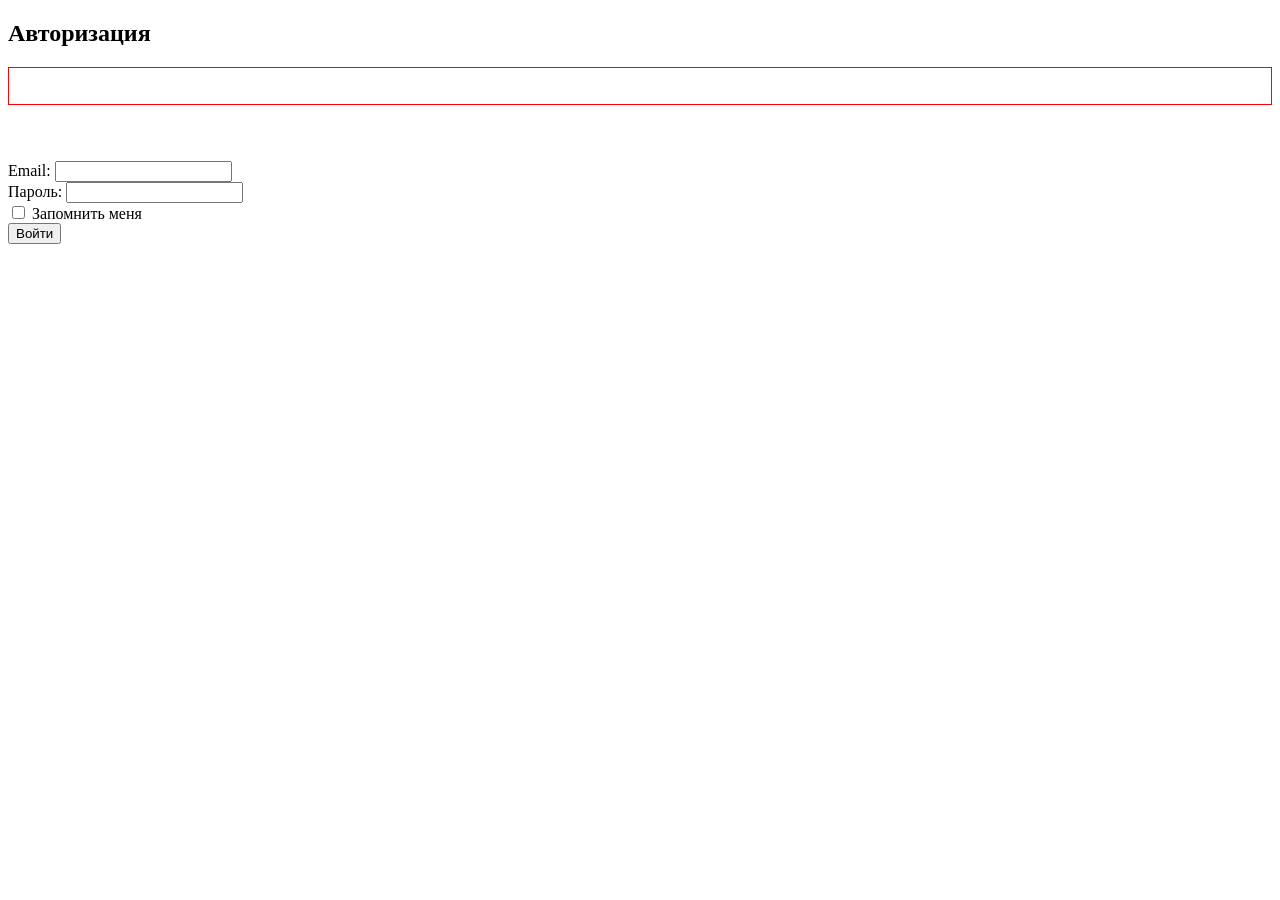
<file: src/main/resources/templates/index.html>
<!DOCTYPE html>
<html xmlns:th="http://www.thymeleaf.org" xmlns:sec="http://www.thymeleaf.org/extras/spring-security" lang="ru">
<head>
    <meta charset="UTF-8">
    <link rel="stylesheet" th:href="@{/css/style.css}">
    <title>Вход</title>
</head>
<body>
<div class="container">
    <h2>Авторизация</h2>
    <form th:action="@{/login}" method="post">

        <div th:if="${error != null}" style="color: red; padding: 10px; border: 1px solid red; margin-bottom: 10px;">
            <p th:text="${error}"></p>
        </div>

        <div th:if="${message != null}" style="color: green; padding: 10px; margin-bottom: 10px;">
            <p th:text="${message}"></p>
        </div>

        <div>
            <label>Email:</label>
            <input type="text" name="username">
        </div>
        <div>
            <label>Пароль:</label>
            <input type="password" name="password">
        </div>

        <div>
            <input type="checkbox" name="remember-me" id="remember-me">
            <label for="remember-me">Запомнить меня</label>
        </div>

        <button type="submit">Войти</button>
    </form>
</div>
</body>
</html>
</file>
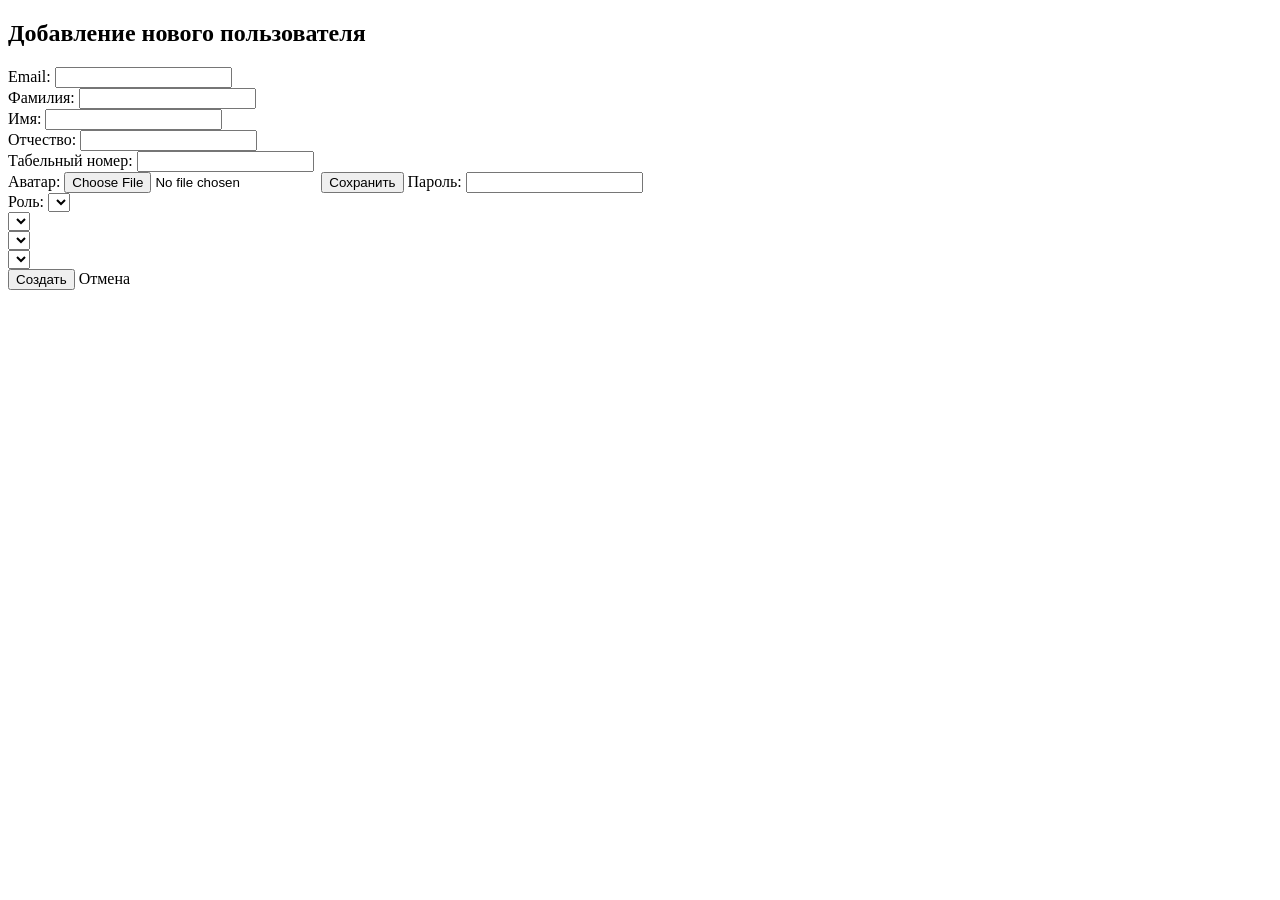
<file: src/main/resources/templates/add_user.html>
<!DOCTYPE html>
<html xmlns:th="http://www.thymeleaf.org" xmlns:sec="http://www.thymeleaf.org/extras/spring-security" lang="ru">
<head>
    <meta charset="UTF-8">
    <link rel="stylesheet" th:href="@{/css/style.css}">
    <title>Добавление нового пользователя</title>
</head>
<body>
<div class="container">
    <h2>Добавление нового пользователя</h2>
    <div th:if="${error}" style="color: red;">
        <p th:text="${error}"></p>
    </div>

    <!--<form th:action="@{/admin/users/create}" th:object="${user}" method="post">-->
    <!--</form>-->
    <form th:action="@{/admin/users/create}" th:object="${user}" method="post" enctype="multipart/form-data">

        <label>Email:</label>
        <input type="text" th:field="*{email}" required><br>
        <label>Фамилия:</label>
        <input type="text" th:field="*{surname}" required><br>
        <label>Имя:</label>
        <input type="text" th:field="*{firstName}" required><br>
        <label>Отчество:</label>
        <input type="text" th:field="*{patronymic}" required><br>
        <label>Табельный номер:</label>
        <input type="text" th:field="*{personnelNumber}" required><br>
        <label>Аватар:</label>
        <input type="file" name="file">
        <button type="submit">Сохранить</button>
        <label>Пароль:</label>
        <input type="password" th:field="*{password}" required><br>
        <label>Роль:</label>
        <select th:field="*{role}">
            <option th:each="r : ${roles}"
                    th:value="${r.id}"
                    th:text="${r.role}">
            </option>
        </select><br>
        <select th:field="*{train}">
            <option th:each="t : ${trains}"
                    th:value="${t.id}"
                    th:text="${t.train}">
            </option>
        </select><br>
        <select th:field="*{qualificationClass}">
            <option th:each="q : ${qualification_classes}"
                    th:value="${q.id}"
                    th:text="${q.qualificationClass}">
            </option>
        </select><br>
        <select th:field="*{profession}">
            <option th:each="p : ${professions}"
                    th:value="${p.id}"
                    th:text="${p.profession}">
            </option>
        </select><br>

        <button type="submit">Создать</button>
        <a th:href="@{/admin/users}">Отмена</a>
    </form>
</div>
</body>
</html>
</file>
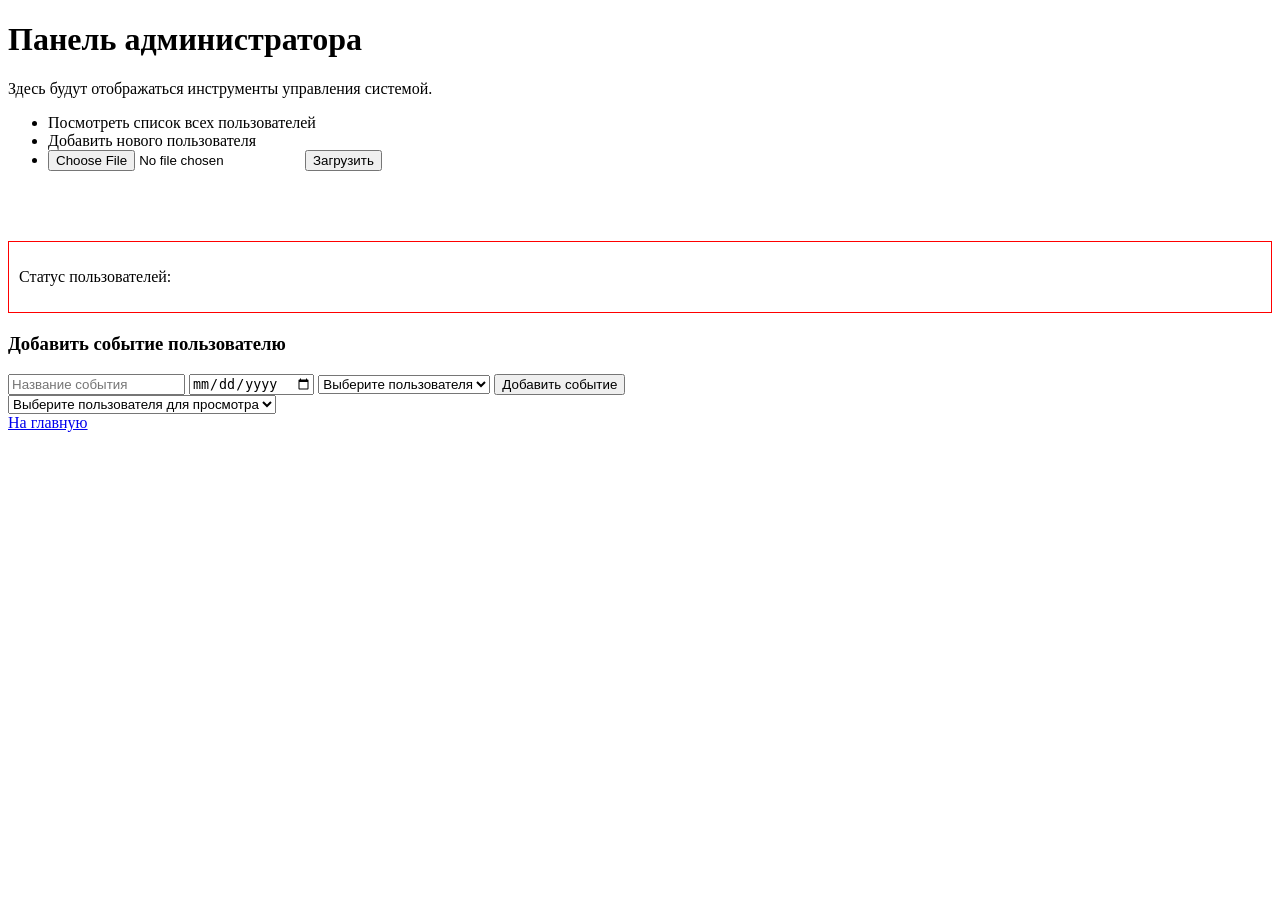
<file: src/main/resources/templates/admin_panel.html>
<!DOCTYPE html>
<html xmlns:th="http://www.thymeleaf.org" xmlns:sec="http://www.thymeleaf.org/extras/spring-security" lang="ru">
<head>
    <meta charset="UTF-8">
    <meta name="_csrf" th:content="${_csrf.token}"/>
    <meta name="_csrf_header" th:content="${_csrf.headerName}"/>
    <link rel="stylesheet" th:href="@{/css/style.css}">
    <title>Админ-панель</title>
</head>
<body>
<div class="container">
    <h1>Панель администратора</h1>
    <p>Здесь будут отображаться инструменты управления системой.</p>

    <ul>
        <li>
            <a th:href="@{/admin/users}">Посмотреть список всех пользователей</a>
        </li>
        <li>
            <a th:href="@{/admin/users/add}">Добавить нового пользователя</a>
        </li>
        <li>
            <form th:action="@{/files/upload}" method="post" enctype="multipart/form-data">
                <input type="file" name="file"/>
                <button type="submit">Загрузить</button>
            </form>
        </li>
    </ul>
    <br>
    <!--    <h3>Выбор пользователя (Отладка)</h3>-->
    <!--    <p th:text="'Всего пользователей в списке: ' + (${allUsers != null} ? ${allUsers.size()} : 'null')"></p>-->

    <!--    <select name="userEmail" required>-->
    <!--        <option value="" disabled selected>Выберите пользователя</option>-->
    <!--        <option th:each="u : ${allUsers}"-->
    <!--                th:value="${u.email}"-->
    <!--                th:text="${u.surname} + ' ' + ${u.firstName}">-->
    <!--        </option>-->
    <!--    </select>-->
    <br>
    <br>
    <div class="add-event-form">
        <div style="border: 1px solid red; padding: 10px; margin-bottom: 20px;">
            <p>Статус пользователей:
                <span th:text="${allUsers != null ? 'Список получен, размер: ' + allUsers.size() : 'Список ПУСТ'}"></span>
            </p>
        </div>
        <h3>Добавить событие пользователю</h3>
        <form th:action="@{/events/add}" method="post">
            <input type="hidden" th:name="${_csrf.parameterName}" th:value="${_csrf.token}"/>

            <input type="text" name="title" placeholder="Название события" required>
            <input type="date" name="date" required>
            <select name="userEmail" required>
                <option value="" disabled selected>Выберите пользователя</option>
                <option th:each="u : ${allUsers}"
                        th:value="${u.email}"
                        th:text="${u.surname} + ' ' + ${u.firstName}"></option>
            </select>

            <button type="submit">Добавить событие</button>
        </form>
        <select id="userSelector" onchange="loadEvents()">
            <option value="" disabled selected>Выберите пользователя для просмотра</option>
            <option th:each="u : ${allUsers}" th:value="${u.email}" th:text="${u.surname}"></option>
        </select>

        <div id="eventsList"></div>
        <!--        <div id="editForm" style="display:none;">-->
        <!--            <input type="hidden" id="editId">-->
        <!--            <input type="text" id="editTitle">-->
        <!--            <input type="date" id="editDate">-->
        <!--            <button onclick="saveEvent()">Сохранить</button>-->
        <!--        </div>-->
    </div>
    <div id="editForm" style="display:none; border: 1px solid #ccc; padding: 15px; margin-top: 20px;">
        <h3>Редактировать событие</h3>
        <input type="hidden" id="editId">
        <input type="text" id="editTitle" placeholder="Новое название">
        <input type="date" id="editDate">
        <button onclick="saveEvent()">Сохранить</button>
        <button onclick="document.getElementById('editForm').style.display='none'">Отмена</button>
    </div>
    <a href="/home">На главную</a>
</div>
<script>
    function getCsrfHeader() {
        return document.querySelector('meta[name="_csrf_header"]').content;
    }

    function getCsrfToken() {
        return document.querySelector('meta[name="_csrf"]').content;
    }

    function saveEvent() {
        const eventData = {
            id: document.getElementById('editId').value,
            title: document.getElementById('editTitle').value,
            date: document.getElementById('editDate').value
        };

        fetch('/admin/events/update', {
            method: 'POST',
            headers: {
                'Content-Type': 'application/json',
                [getCsrfHeader()]: getCsrfToken() // Динамически подставляем имя и токен
            },
            body: JSON.stringify(eventData)
        })
            .then(response => {
                if (!response.ok) throw new Error('Ошибка: ' + response.status);
                document.getElementById('editForm').style.display = 'none';
                loadEvents();
            })
            .catch(error => console.error("Ошибка при сохранении:", error));
    }

    function loadEvents() {
        const email = document.getElementById('userSelector').value;
        const container = document.getElementById('eventsList');

        fetch('/admin/events/get?email=' + encodeURIComponent(email))
            .then(response => response.json())
            .then(data => {
                container.innerHTML = '<h3>События пользователя:</h3>';
                if (data.length === 0) {
                    container.innerHTML += '<p>Событий нет</p>';
                } else {
                    let html = '<table border="1"><tr><th>Название</th><th>Дата</th><th>Действия</th></tr>';
                    data.forEach(e => {
                        html += `<tr>
                            <td>${e.title}</td>
                            <td>${e.eventDate}</td>
                            <td>
                                 <button type="button"onclick="editEvent(${e.id}, '${e.title}', '${e.eventDate}')">Ред.</button>
                                 <button type="button"onclick="deleteEvent(${e.id})" style="color:red;">Удалить</button>
                            </td>
                        </tr>`;
                    });
                    html += '</table>';
                    container.innerHTML += html;
                }
            });
    }

    // Функция заполнения формы и открытия её
    function editEvent(id, title, date) {
        document.getElementById('editId').value = id;
        document.getElementById('editTitle').value = title;
        document.getElementById('editDate').value = date;
        document.getElementById('editForm').style.display = 'block';
    }

    // Функция отправки обновленных данных
    // function saveEvent() {
    //     console.log("Кнопка нажата!"); // Проверьте, появляется ли это в F12 -> Console
    //
    //     const eventData = {
    //         id: document.getElementById('editId').value,
    //         title: document.getElementById('editTitle').value,
    //         date: document.getElementById('editDate').value
    //     };
    //
    //     console.log("Данные для отправки:", eventData);
    //
    //     fetch('/admin/events/update', {
    //         method: 'POST',
    //         headers: {
    //             'Content-Type': 'application/json',
    //             'X-XSRF-TOKEN': getCsrfToken()
    //         },
    //         body: JSON.stringify(eventData)
    //     }).then(response => {
    //         if (response.ok) {
    //             document.getElementById('editForm').style.display = 'none';
    //             loadEvents();
    //         } else {
    //             alert("Ошибка сохранения:", response.status);
    //         }
    //     });
    // }

    function deleteEvent(id) {
        if (confirm('Удалить событие?')) {
            fetch('/admin/events/delete/' + id, {
                method: 'POST',
                headers: {
                    [getCsrfHeader()]: getCsrfToken()
                }
            }).then(() => loadEvents());
        }
    }
</script>
</body>
</html>
</file>
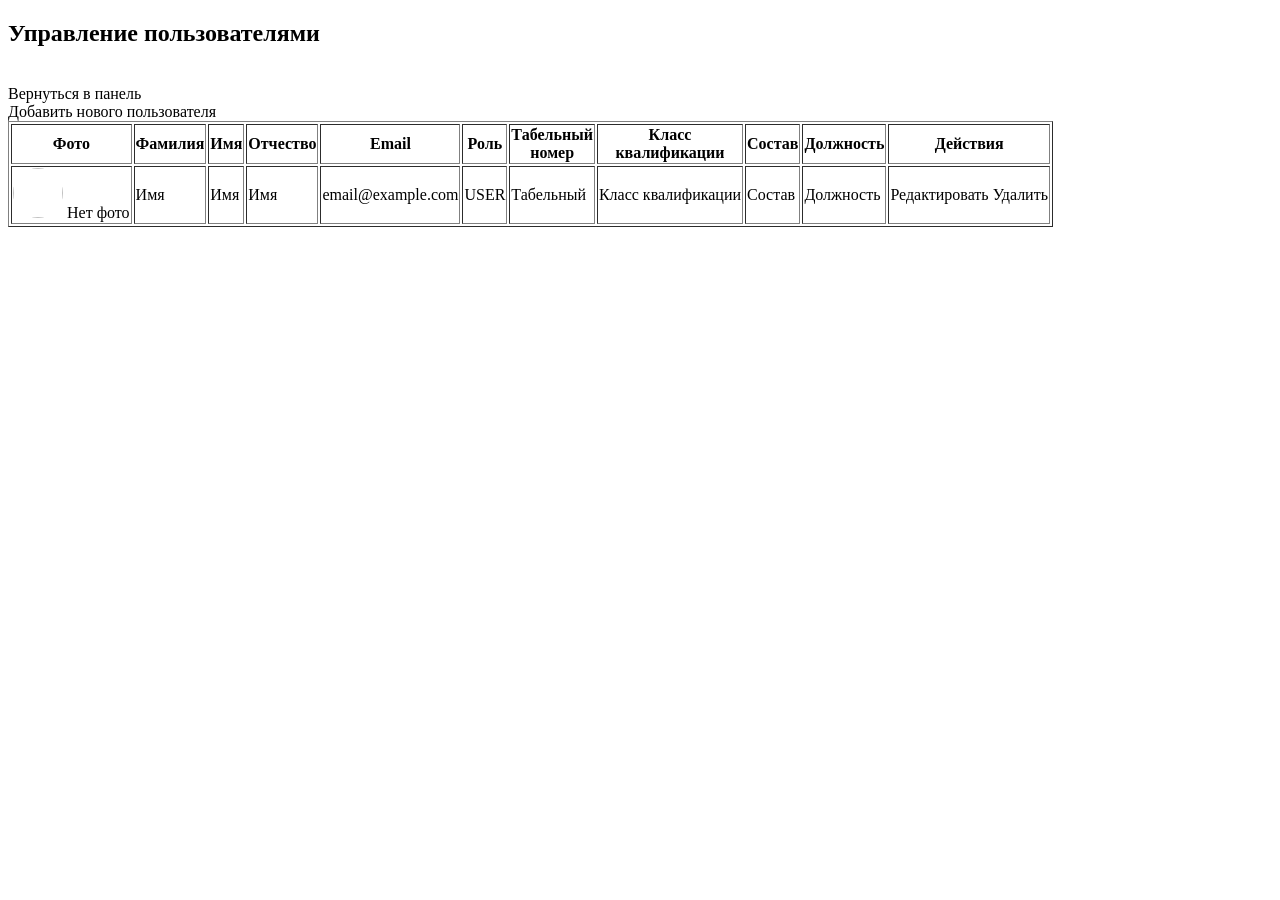
<file: src/main/resources/templates/admin_users_list.html>
<!DOCTYPE html>
<html xmlns:th="http://www.thymeleaf.org"
      xmlns:sec="http://www.thymeleaf.org/extras/spring-security">
<head>
    <meta charset="UTF-8">
    <link rel="stylesheet" th:href="@{/css/style.css}">
    <title>Список пользователей</title>
</head>
<body>
<div class="container">
    <h2>Управление пользователями</h2>
    <br>
    <a th:href="@{/admin}">Вернуться в панель</a>
    <br>
    <a th:href="@{/admin/users/add}">Добавить нового пользователя</a>
    <br>
    <table border="1">
        <thead>
        <tr>
            <th>Фото</th>
            <!--            <th>ID</th>-->
            <th>Фамилия</th>
            <th>Имя</th>
            <th>Отчество</th>
            <th>Email</th>
            <th>Роль</th>
            <th>Табельный<br>номер</th>
            <th>Класс<br>квалификации</th>

            <th>Состав</th>
            <th>Должность</th>
            <th>Действия</th>
        </tr>
        </thead>
        <tbody>
        <tr th:each="u : ${users}">
            <td>
                <img th:if="${u.avatar}" th:src="@{${u.avatar}}" style="width: 50px; height: 50px; border-radius: 50%;">
                <span th:unless="${u.avatar}">Нет фото</span>
            </td>
            <!--            <td th:text="${u.id}">1</td>-->
            <td th:text="${u.surname}">Имя</td>
            <td th:text="${u.firstName}">Имя</td>
            <td th:text="${u.patronymic}">Имя</td>
            <td th:text="${u.email}">email@example.com</td>
            <td th:text="${u.role?.role}">USER</td>
            <td th:text="${u.personnelNumber}">Табельный</td>
            <td th:text="${u.qualificationClass?.qualificationClass}">Класс квалификации</td>
            <td th:text="${u.train?.train}">Состав</td>
            <td th:text="${u.profession?.profession}">Должность</td>

            <td>
                <a th:href="@{/admin/users/edit/{id}(id=${u.id})}">Редактировать</a>

                <a sec:authorize="hasRole('ADMIN')"
                   th:href="@{/admin/users/delete/{id}(id=${u.id})}"
                   onclick="return confirm('Вы уверены, что хотите удалить пользователя?')">Удалить</a>
            </td>
        </tr>
        </tbody>
    </table>
    <br>
</div>
</body>
</html>
</file>
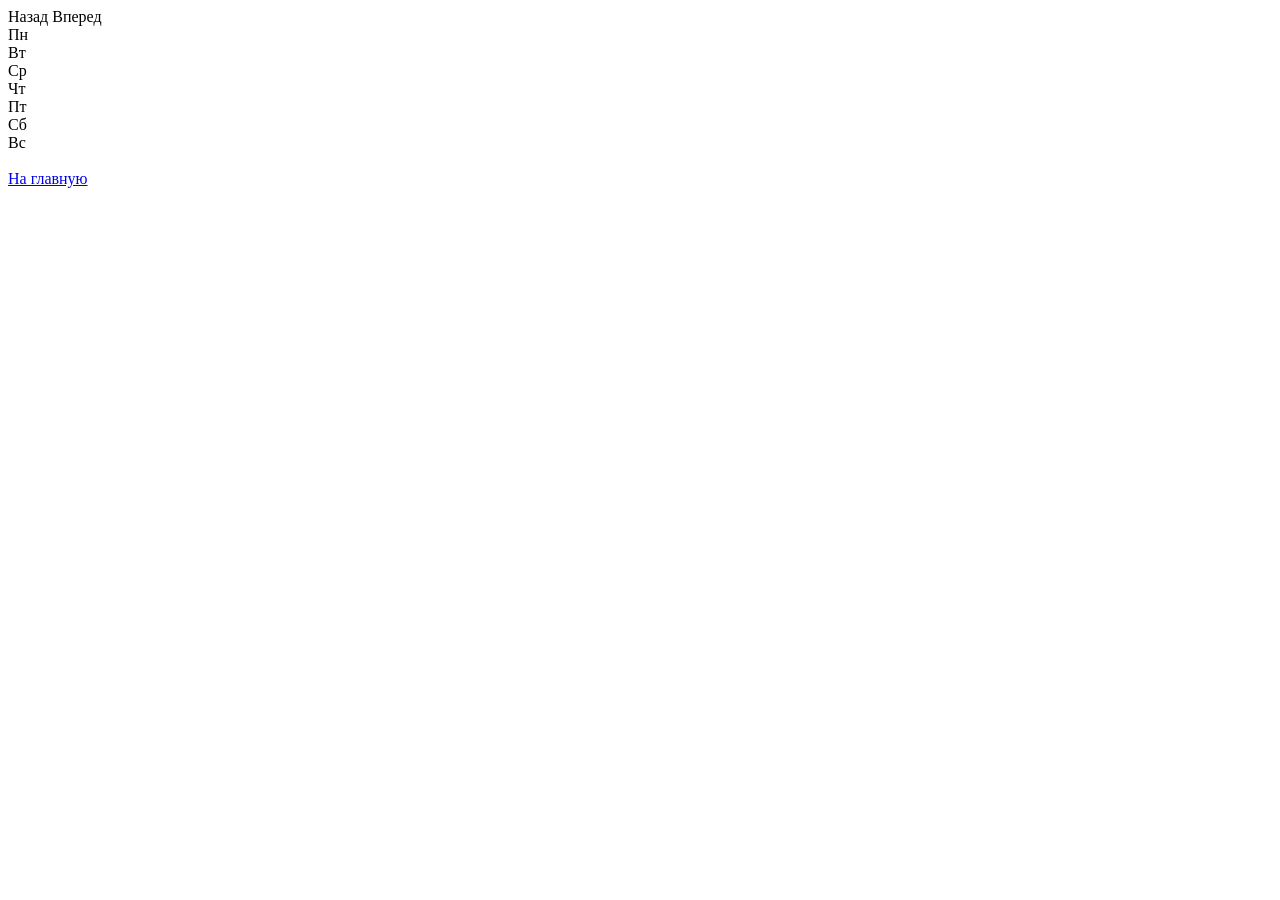
<file: src/main/resources/templates/calendar.html>
<!DOCTYPE html>
<html xmlns:th="http://www.thymeleaf.org" xmlns:sec="http://www.thymeleaf.org/extras/spring-security" lang="ru">
<head>
    <meta charset="UTF-8">
    <meta name="_csrf" th:content="${_csrf.token}"/>
    <meta name="_csrf_header" th:content="${_csrf.headerName}"/>
    <link rel="stylesheet" th:href="@{/css/style.css}">
    <title>Календарь</title>
</head>
<body>
<div class="container">

    <div class="header">
        <a th:href="@{/calendar(year=${month == 1 ? year-1 : year}, month=${month == 1 ? 12 : month-1})}">Назад</a>
        <span th:text="${month} + ' / ' + ${year}"></span>
        <a th:href="@{/calendar(year=${month == 12 ? year+1 : year}, month=${month == 12 ? 1 : month+1})}">Вперед</a>
    </div>

    <div class="grid" id="calendarGrid">
        <div class="day-header">Пн</div>
        <div class="day-header">Вт</div>
        <div class="day-header">Ср</div>
        <div class="day-header">Чт</div>
        <div class="day-header">Пт</div>
        <div class="day-header">Сб</div>
        <div class="day-header">Вс</div>
    </div>
    <br>
    <a href="/home">На главную</a>
</div>

<script th:inline="javascript">
    const year = [[${year}]];
    const month = [[${month}]];
    const today = new Date();
    const canEdit = [[${canEdit}]]; // Получаем true/false из Java
    // Получаем список событий из модели
    const events = /*[[${events}]]*/ [];

    const grid = document.getElementById('calendarGrid');
    // Вычисляем смещение, чтобы календарь начинался с нужного дня недели
    const firstDay = new Date(year, month - 1, 1).getDay();
    const offset = (firstDay === 0) ? 6 : firstDay - 1;

    for (let i = 0; i < offset; i++) {
        const emptyDiv = document.createElement('div');
        emptyDiv.className = 'day empty';
        grid.appendChild(emptyDiv);
    }

    const daysInMonth = new Date(year, month, 0).getDate();
    for (let i = 1; i <= daysInMonth; i++) {
        const div = document.createElement('div');
        div.className = 'day';
        div.innerHTML = `<strong>${i}</strong>`; // День месяца

        // Ищем события для этого конкретного дня
        const currentDate = `${year}-${String(month).padStart(2, '0')}-${String(i).padStart(2, '0')}`;
        const dayEvents = events.filter(e => e.eventDate === currentDate);

        // Отрисовываем события внутри ячейки
        dayEvents.forEach(e => {
            // Достаем токены безопасности из мета-тегов
            const csrfToken = document.querySelector('meta[name="_csrf"]').content;
            // Используем относительный путь, который Spring точно поймет
            const deleteUrl = 'admin/events/delete/' + e.id;
            const canEdit = [[${canEdit}]];

            div.innerHTML += `<div class="event-item"><span>${e.title}</span>`;

            // Кнопка добавляется только если canEdit == true
            if (canEdit) {
                div.innerHTML += `
            <form action="${deleteUrl}" method="post" style="display:inline;">
                <input type="hidden" name="_csrf" value="${csrfToken}">
                <button type="submit" style="color:red; cursor:pointer;">x</button>
            </form>`;
            }
            div.innerHTML += `</div>`;
        });

        if (i === today.getDate() && month === today.getMonth() + 1 && year === today.getFullYear()) {
            div.classList.add('today');
        }
        grid.appendChild(div);
    }
</script>

</body>
</html>
</file>
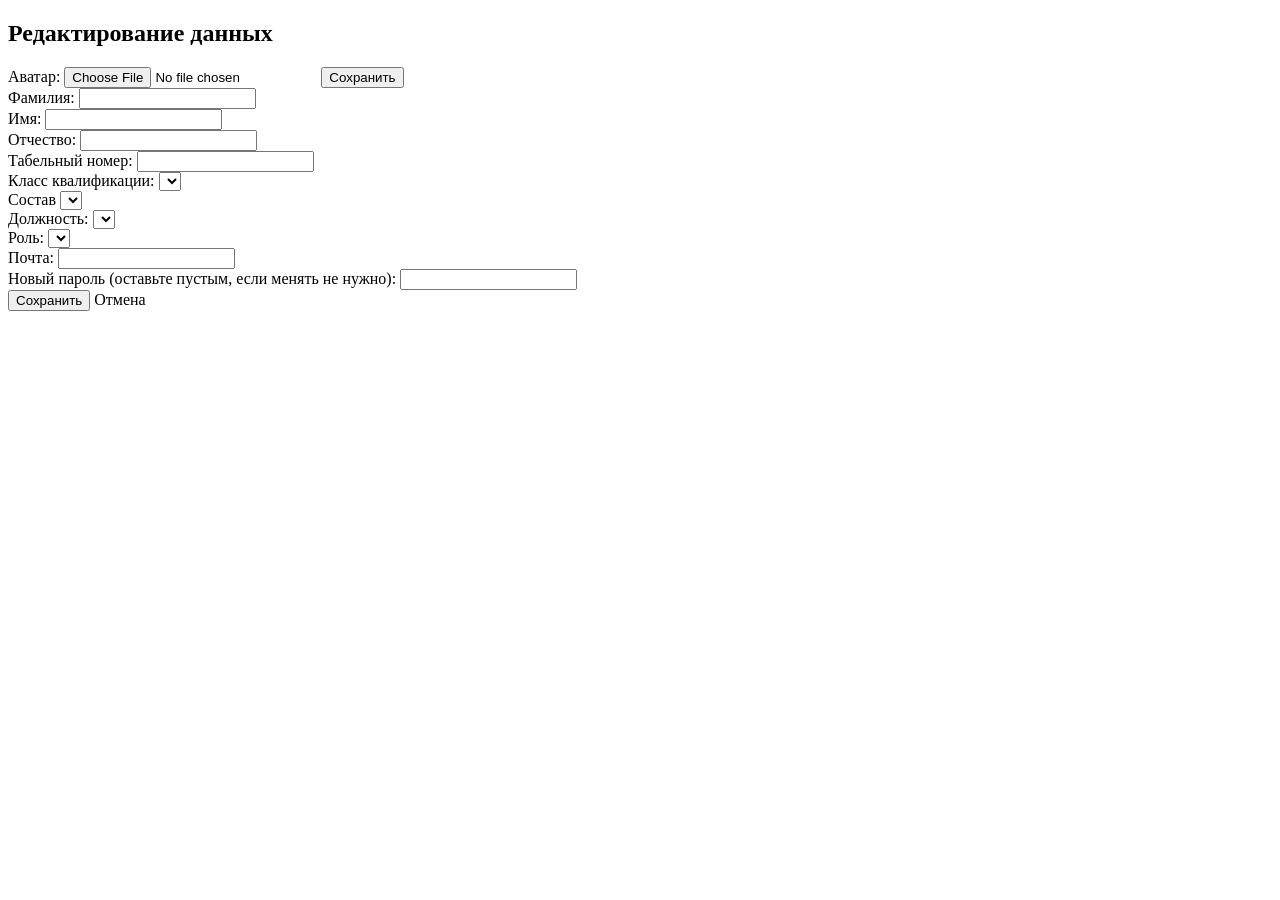
<file: src/main/resources/templates/edit_user.html>
<!DOCTYPE html>
<html xmlns:th="http://www.thymeleaf.org">
<head>
    <meta charset="UTF-8">
    <link rel="stylesheet" th:href="@{/css/style.css}">
    <title>Редактирование</title>
</head>
<body>
<div class="container">

    <h2>Редактирование данных</h2>

    <form th:action="@{/admin/users/update}" th:object="${user}" method="post" enctype="multipart/form-data">

        <input type="hidden" th:field="*{id}">
        <div>
            <label>Аватар:</label>
            <input type="file" name="file" accept="image/*">
            <button type="submit">Сохранить</button>
        </div>
        <div>
            <label>Фамилия:</label>
            <input type="text" th:field="*{surname}">
        </div>
        <div>
            <label>Имя:</label>
            <input type="text" th:field="*{firstName}">
        </div>
        <div>
            <label>Отчество:</label>
            <input type="text" th:field="*{patronymic}">
        </div>
        <div>
            <label>Табельный номер:</label>
            <input type="text" th:field="*{personnelNumber}">
        </div>
        <div>
            <label>Класс квалификации:</label>
            <select th:field="*{qualificationClass}">
                <option th:each="q : ${qualification_classes}"
                        th:value="${q.id}"
                        th:text="${q.qualificationClass}">
                </option>
            </select>
        </div>
        <div>
            <label>Состав</label>
            <select th:field="*{train}">
                <option th:each="t : ${trains}"
                        th:value="${t.id}"
                        th:text="${t.train}">
                </option>
            </select>
        </div>
        <div>
            <label>Должность:</label>
            <select th:field="*{profession}">
                <option th:each="p : ${professions}"
                        th:value="${p.id}"
                        th:text="${p.profession}">
                </option>
            </select>
        </div>
        <div>
            <label>Роль:</label>
            <label>
                <select th:field="*{role}">
                    <option th:each="r : ${roles}"
                            th:value="${r.id}"
                            th:text="${r.role}">
                    </option>
                </select>
            </label>
        </div>
        <div>
            <label>Почта:</label>
            <input type="text" th:field="*{email}">
        </div>
        <div>
            <label>Новый пароль (оставьте пустым, если менять не нужно):</label>
            <input type="password" th:field="*{password}">
        </div>


        <button type="submit">Сохранить</button>
        <a th:href="@{/admin/users}">Отмена</a>
    </form>
</div>
</body>
</html>
</file>
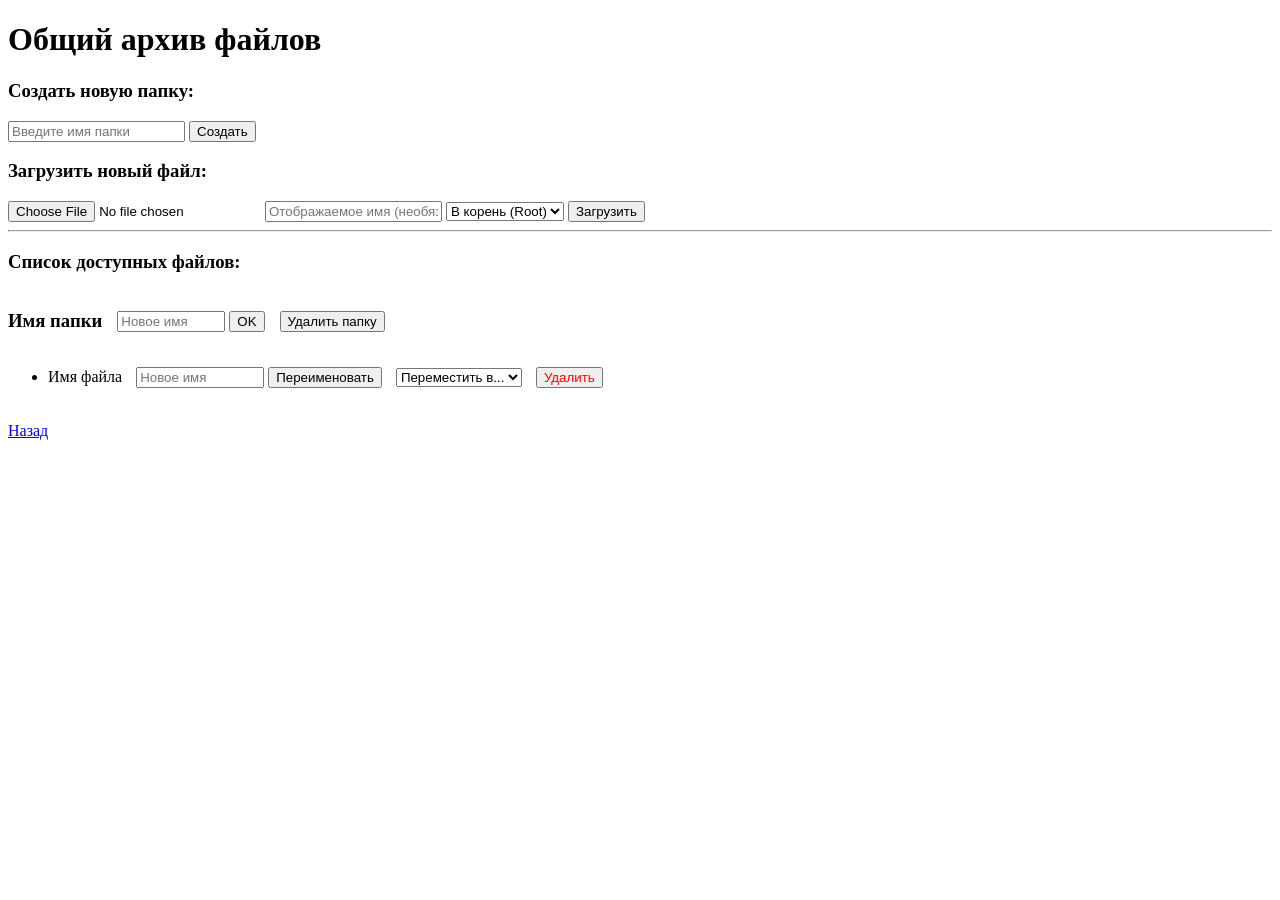
<file: src/main/resources/templates/file-list.html>
<!DOCTYPE html>
<html xmlns:th="http://www.thymeleaf.org" xmlns:sec="http://www.thymeleaf.org/extras/spring-security" lang="ru">
<head>
    <link rel="stylesheet" th:href="@{/css/style.css}">
    <title>Список файлов</title>
</head>
<body>
<div class="container">

    <h1>Общий архив файлов</h1>

    <div sec:authorize="hasAnyRole('ADMIN', 'MANAGER')">
        <h3>Создать новую папку:</h3>
        <form th:action="@{/files/create-folder}" method="post">
            <input type="text" name="folderName" placeholder="Введите имя папки" required/>
            <button type="submit">Создать</button>
        </form>
    </div>

    <div sec:authorize="hasAnyRole('ADMIN', 'MANAGER')">
        <h3>Загрузить новый файл:</h3>
        <form th:action="@{/files/upload}" method="post" enctype="multipart/form-data">
            <input type="file" name="file" required/>
            <input type="text" name="aliasName" placeholder="Отображаемое имя (необязательно)"/>
            <select name="targetFolder">
                <option value="Root">В корень (Root)</option>
                <option th:each="entry : ${fileStructure}"
                        th:if="${entry.key != 'Root'}"
                        th:value="${entry.key}"
                        th:text="${entry.key}"></option>
            </select>

            <button type="submit">Загрузить</button>
        </form>
    </div>

    <hr>

    <h3>Список доступных файлов:</h3>
    <div th:each="entry : ${fileStructure}">
        <div style="display: flex; align-items: center; gap: 15px;">
            <h3 th:text="${entry.key}">Имя папки</h3>
            <div sec:authorize="hasAnyRole('ADMIN', 'MANAGER')" th:if="${entry.key != 'Root'}">
                <form th:action="@{/files/rename-folder}" method="post" style="display: inline;">
                    <input type="hidden" name="oldName" th:value="${entry.key}"/>
                    <input type="text" name="newName" placeholder="Новое имя" required style="width: 100px;"/>
                    <button type="submit">OK</button>
                </form>
            </div>
            <div sec:authorize="hasAnyRole('ADMIN', 'MANAGER')">
                <form th:if="${entry.key != 'Root'}" th:action="@{/files/delete-folder}" method="post">
                    <input type="hidden" name="folderName" th:value="${entry.key}"/>
                    <button type="submit" onclick="return confirm('Удалить папку со всеми файлами?')">Удалить папку
                    </button>
                </form>
            </div>
        </div>

        <ul>
            <li th:each="file : ${entry.value}" style="margin-bottom: 5px;">
                <a th:href="@{/files/download/{folder}/{filename}(folder=${entry.key}, filename=${file})}"
                   th:text="${aliasMap[file.trim()] ?: file}"
                   target="_blank">Имя файла</a>

                <form sec:authorize="hasAnyRole('ADMIN', 'MANAGER')"
                      th:action="@{/files/rename-alias}" method="post" style="display: inline; margin-left: 10px;">
                    <input type="hidden" name="originalFileName" th:value="${file}"/>
                    <input type="hidden" name="folder" th:value="${entry.key}"/>
                    <input type="text" name="newAlias" placeholder="Новое имя" style="width: 120px;"/>
                    <button type="submit">Переименовать</button>
                </form>
                <form sec:authorize="hasAnyRole('ADMIN', 'MANAGER')"
                      th:action="@{/files/move}" method="post" style="display: inline; margin-left: 10px;">
                    <input type="hidden" name="filename" th:value="${file}"/>
                    <input type="hidden" name="sourceFolder" th:value="${entry.key}"/>
                    <select name="targetFolder" onchange="this.form.submit()">
                        <option value="">Переместить в...</option>
                        <option value="Root">Root</option>
                        <option th:each="folder : ${fileStructure.keySet()}"
                                th:if="${folder != 'Root' && folder != entry.key}"
                                th:value="${folder}"
                                th:text="${folder}"></option>
                        <buttom type="submit">Переместить</buttom>
                    </select>
                </form>
                <form sec:authorize="hasAnyRole('ADMIN', 'MANAGER')"
                      th:action="@{/files/delete/{filename}(filename=${file})}" method="post"
                      style="display: inline; margin-left: 10px;">
                    <button type="submit" onclick="return confirm('Вы уверены, что хотите удалить этот файл?');"
                            style="color: red; cursor: pointer;">Удалить
                    </button>
                </form>
            </li>
        </ul>
    </div>

    <br>
    <a href="/home">Назад</a>
</div>
</body>
</html>

<!--+375296052974-->
<!--максим 93 гараж-->

<!--+375291120964 телефон гаража-->
</file>
